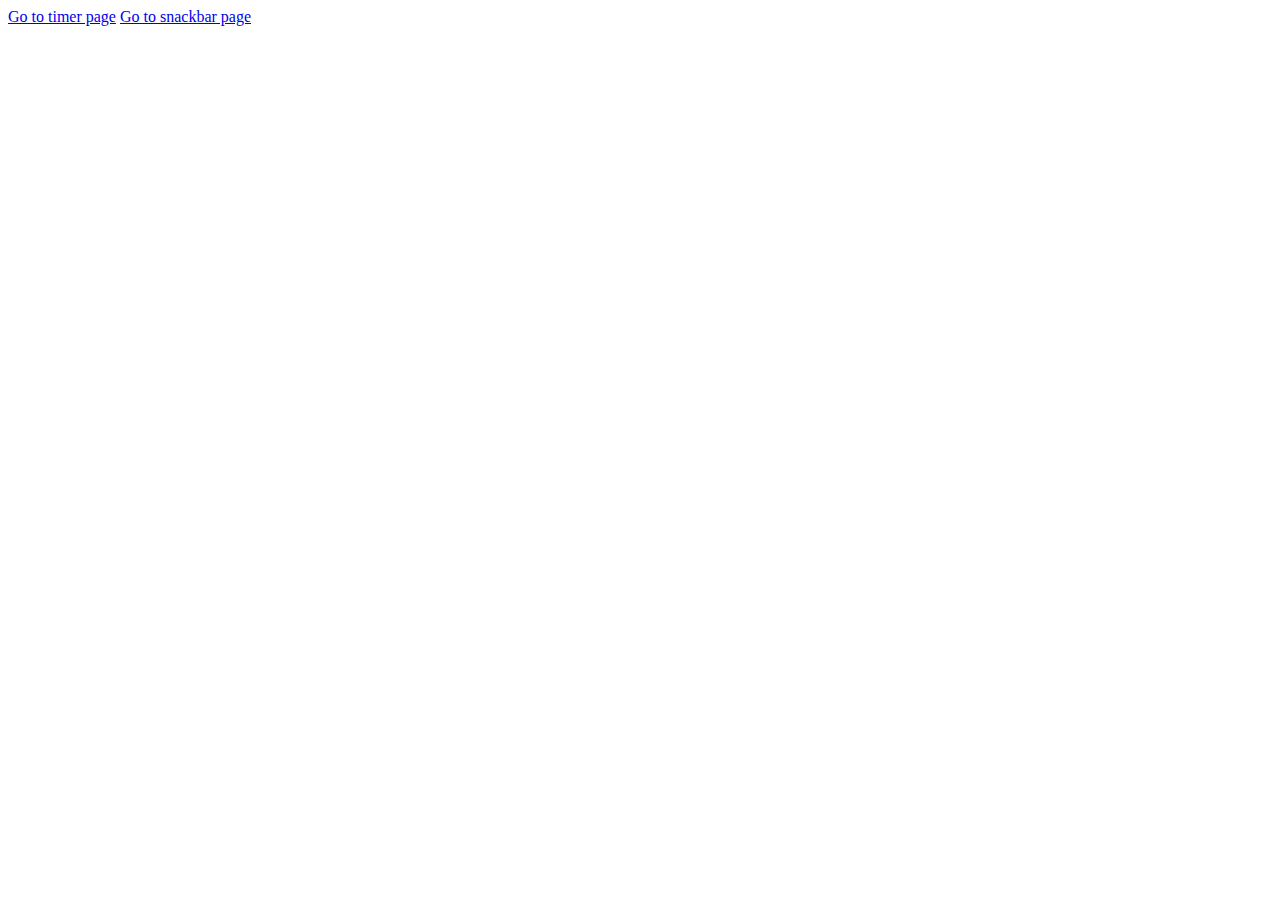
<file: index.html>
<!DOCTYPE html>
<html lang="en">
  <head>
    <meta charset="UTF-8" />
    <meta name="viewport" content="width=device-width, initial-scale=1.0" />
    <title>Main page</title>
  </head>
  <body>
    <a href="./1-timer.html">Go to timer page</a>
    <a href="./2-snackbar.html">Go to snackbar page</a>
  </body>
</html>
</file>
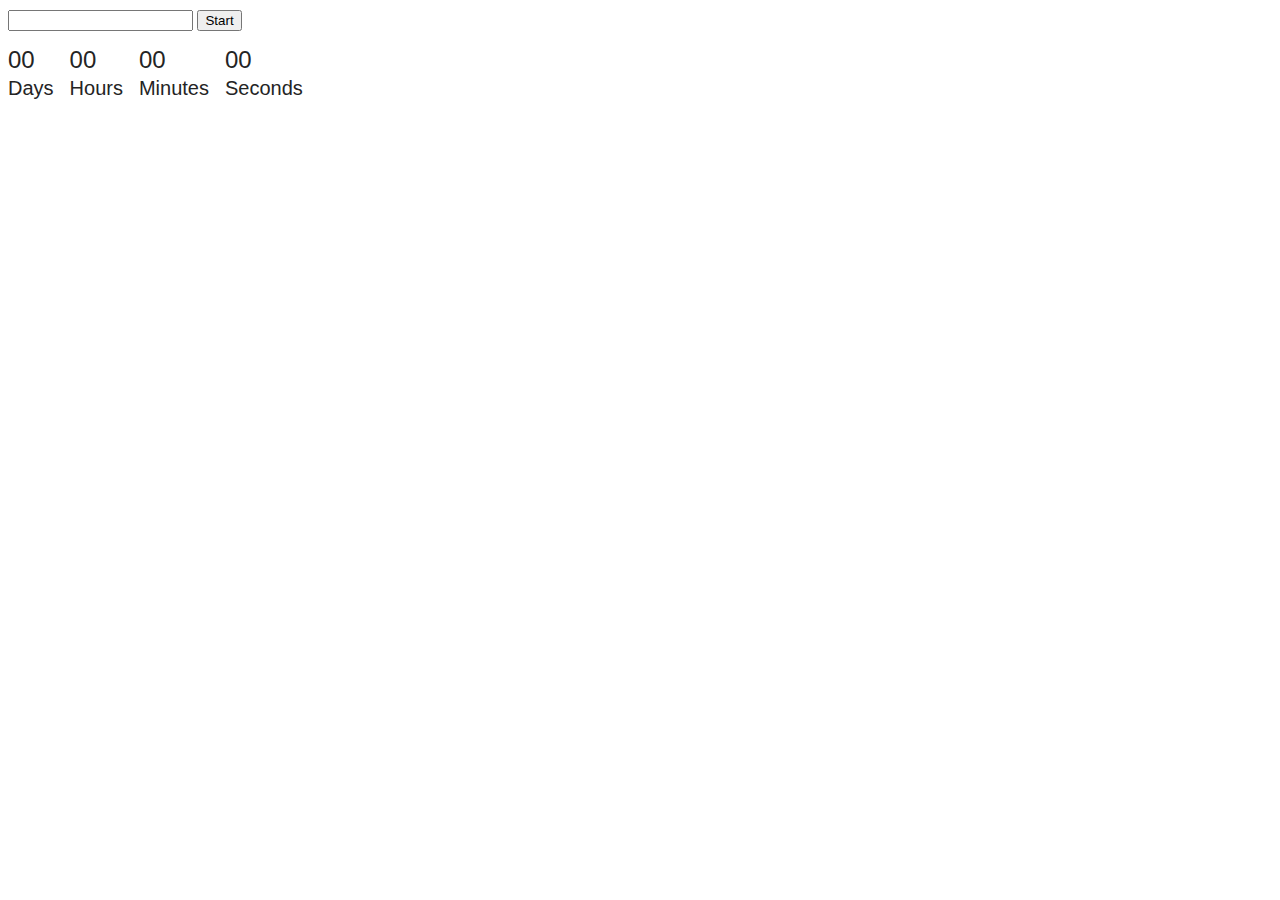
<file: src/1-timer.html>
<!DOCTYPE html>
<html lang="en">
  <head>
    <meta charset="UTF-8" />
    <meta name="viewport" content="width=device-width, initial-scale=1.0" />
    <title>Timer</title>
    <link rel="stylesheet" href="./css/reset.css" />
    <link rel="stylesheet" href="./css/styles.css" />
  </head>
  <body>
    <input type="text" id="datetime-picker" />
    <button type="button" data-start>Start</button>

    <div class="timer">
      <div class="field">
        <span class="value" data-days>00</span>
        <span class="label">Days</span>
      </div>
      <div class="field">
        <span class="value" data-hours>00</span>
        <span class="label">Hours</span>
      </div>
      <div class="field">
        <span class="value" data-minutes>00</span>
        <span class="label">Minutes</span>
      </div>
      <div class="field">
        <span class="value" data-seconds>00</span>
        <span class="label">Seconds</span>
      </div>
    </div>
    <script type="module" src="./js/1-timer.js"></script>
  </body>
</html>
</file>
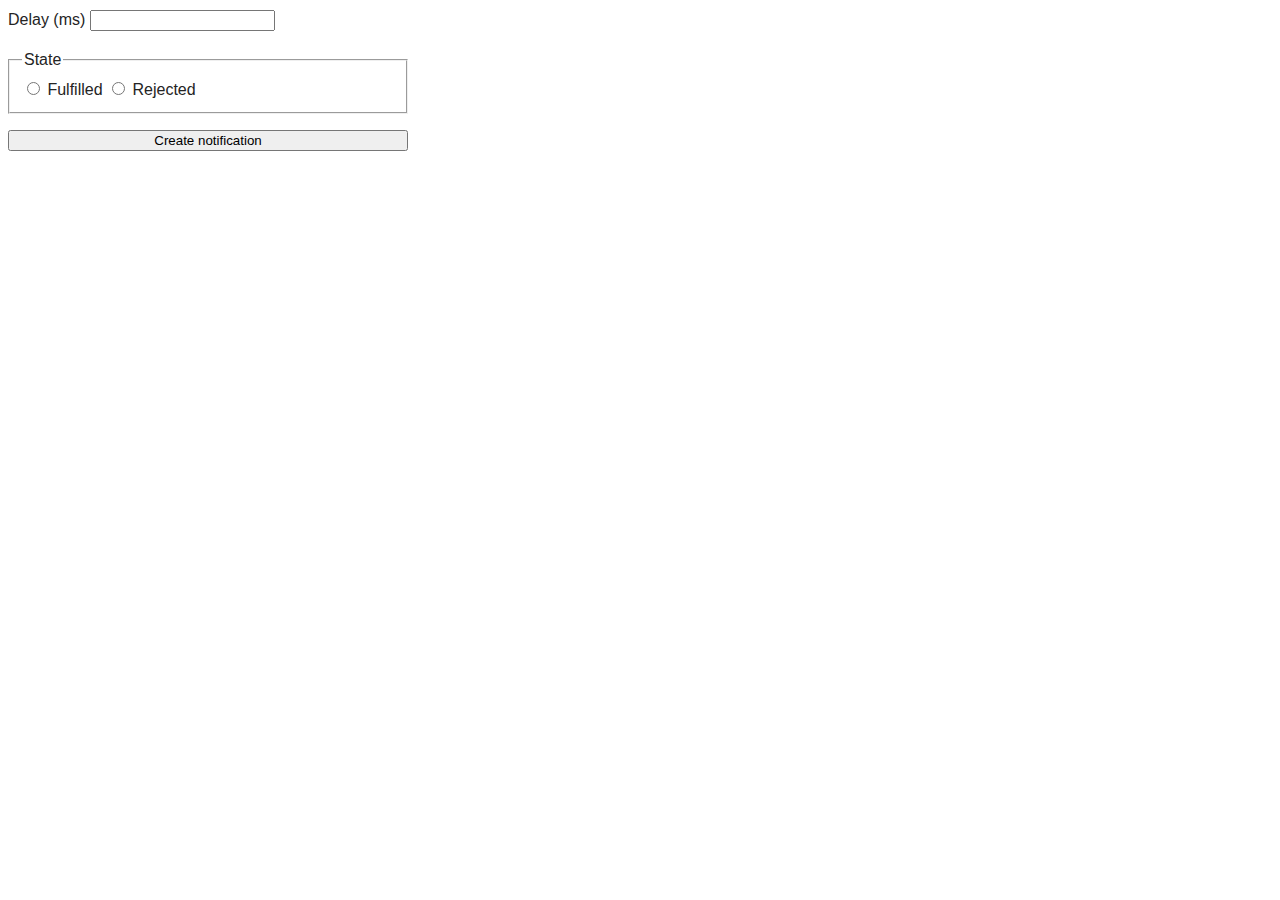
<file: src/2-snackbar.html>
<!DOCTYPE html>
<html lang="en">
  <head>
    <meta charset="UTF-8" />
    <meta name="viewport" content="width=device-width, initial-scale=1.0" />
    <title>Snackbar</title>
    <link rel="stylesheet" href="./css/reset.css" />
    <link rel="stylesheet" href="./css/styles.css" />
  </head>
  <body>
    <form class="form">
      <label>
        Delay (ms)
        <input type="number" name="delay" required />
      </label>

      <fieldset>
        <legend>State</legend>
        <label>
          <input type="radio" name="state" value="fulfilled" required />
          Fulfilled
        </label>
        <label>
          <input type="radio" name="state" value="rejected" required />
          Rejected
        </label>
      </fieldset>

      <button type="submit">Create notification</button>
    </form>
    <script type="module" src="./js/2-snackbar.js"></script>
  </body>
</html>
</file>
<file: src/css/styles.css>
:root {
    font-family: Inter, Avenir, Helvetica, Arial, sans-serif;
    font-size: 16px;
    line-height: 24px;
    font-weight: 400;

    color: #242424;
    background-color: rgba(255, 255, 255, 0.87);

    font-synthesis: none;
    text-rendering: optimizeLegibility;
    -webkit-font-smoothing: antialiased;
    -moz-osx-font-smoothing: grayscale;
    -webkit-text-size-adjust: 100%;
}

.timer {
    display: flex;
    gap: 16px;
    margin-top: 16px;
}

.field {
    display: flex;
    flex-direction: column;
    gap: 4px;
}

.field .value {
    font-size: 24px;
    font-weight: 500;
}

.field .label {
    font-size: 20px;
}

.form {
    max-width: 400px;
    display: flex;
    flex-direction: column;
    gap: 16px;
}
</file>
